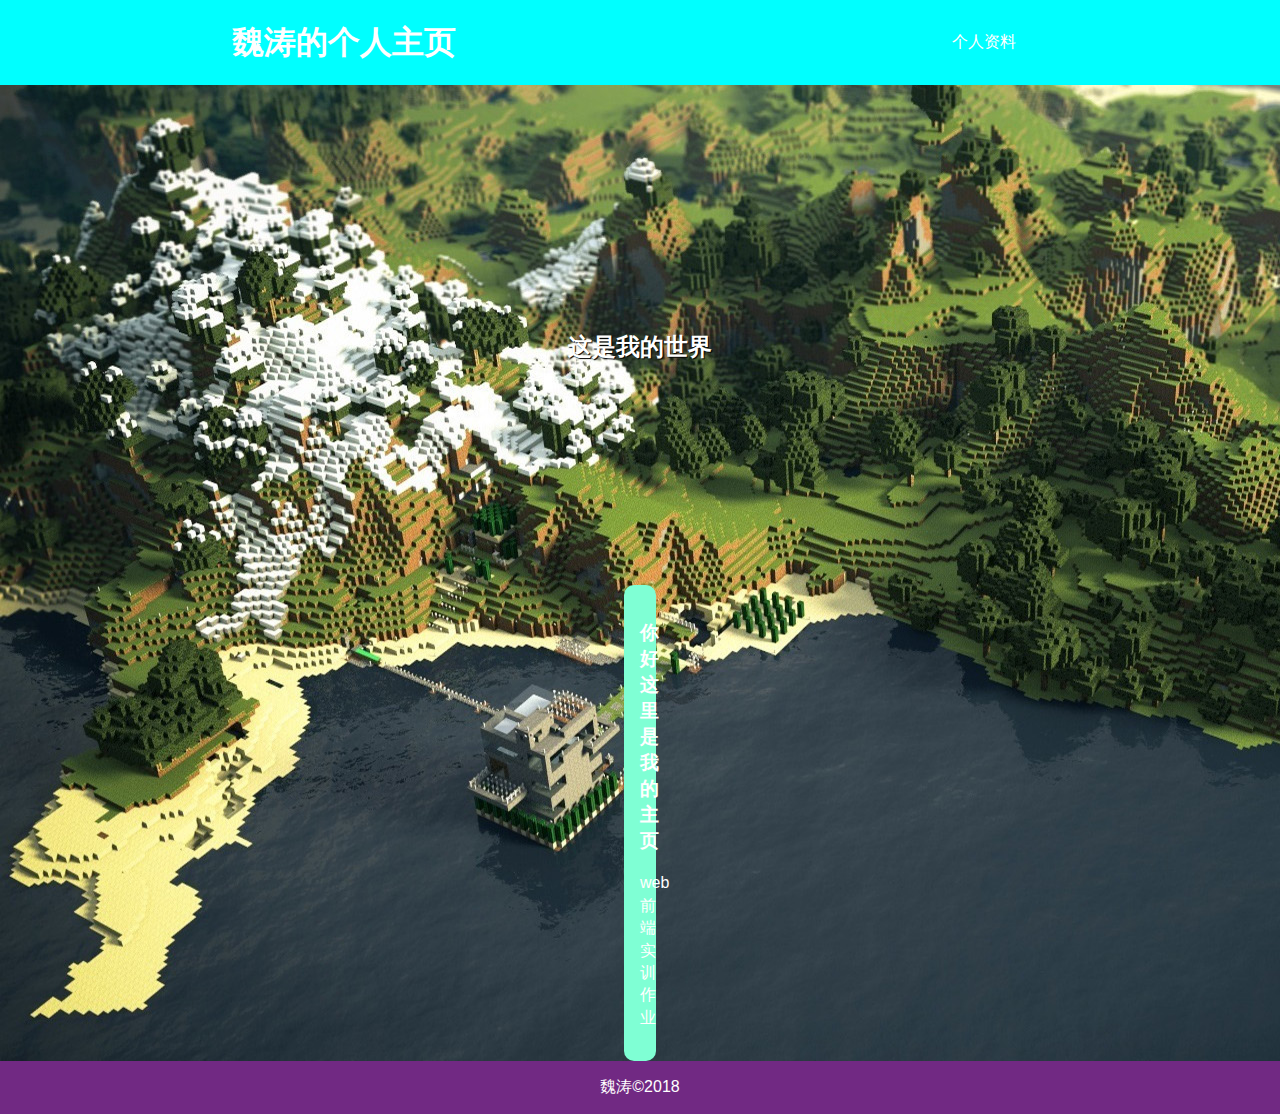
<file: index.html>
<!DOCTYPE html>
<html>

<head>
    <title>阿涛.com</title>
    <link rel="stylesheet" href="css/normalize.css">
    <link rel="stylesheet" href="css/style.css">
    <!--让网页支持utf-8编码，消除乱码-->
    <meta charset="utf-8">
</head>

<body>

    <!--在下方书写导航条-->
    <div class="wrap">
        <header class="main-header">
            <h1 class="logo"><a href="#">魏涛的个人主页</a></h1>
            <ul class="navlist">
                <li><a href="index2.html">个人资料</a>
            </ul>
        </header>

        <section class="banner">
            <h2>这是我的世界</h2>
        </section>

        <section class="container">

            <div class="col TT">
                <h3>你好这里是我的主页</h3>
                <p>web前端实训作业</p>
            </div>

        </section>

    </div>
    <footer>魏涛&copy;2018</footer>



</body>

</html>
</file>
<file: css/style.css>
/* ================================= 
全局设置
==================================== */
* {
    box-sizing: border-box; /*让内边距无法改变盒模型的长宽*/
    list-style: none;    /*去除ul的小圆点*/
    text-decoration: none; /*去除超链接的下划线*/
}
/* ================================= 
移动优先CSS规则
==================================== */
.main-header {
    text-align: center;
    background-color:aqua;
}
.logo {
    margin: 0;  /*重置logo的外边距*/
}

.logo a:hover {
    text-shadow: 1px 1px 1px black;
    transition: .3s;
}

.logo a {
    padding: .5em 0;  /*改变logo的上下内边距*/
}

.navlist li a {
    padding: 1em 0;   /*改变导航条超链接的上下内边距*/
}

/*当鼠标移动到导航项目时，改变背景颜色*/
.navlist li a:hover {
    background-color:#7DB534;
    transition: .3s;
    text-shadow: 1px 1px 1px black;
}

a {
    /*将所有超链接变成块级元素block(超链接默认的显示方式是线级元素inline)*/
    display:block;
    color: white;
}

footer {
    text-align: center;
    padding: 1em 0;
    background-color: #712983;
    color: white;
}

.wrap {
    min-height: calc(100vh - 54px);
    background: url("../images/mc.jpg");
    display: flex;
    flex-direction: column;
}

.banner {
    
    background-size: cover;
    background-position: center center;
    text-align: center;
    padding: 1em 0;
    height: 250px;
    display: flex;
    flex-direction: column;
    justify-content: center;
    color: white;
    text-shadow:1px 1px 1px black;
}

h1, h2 {
    margin: 0;
}

h2 {
    padding-top: 1em;
}
.container{
    
    margin:auto;
}
.col{
    padding: 1em;
    background-color:mediumvioletred;
    color: white;
}
.col p{
    line-height: 1.4;
}
.col h3{
    text-align: center;
}

.TT{
    background-color:aquamarine;
    text-align: center;
    width: 30px;
}

/* ================================= 
媒体查询:700px宽
==================================== */
@media (min-width:700px) {
    .main-header {
        display: flex;
        justify-content: space-around;
        align-items: center;
    }
    
    .navlist {
        display: flex;
        align-items: stretch;

    }
    
    .navlist li a {
        padding: 2em 2em;
        
    }
    
    .banner {
        height: 500px;
    }
    .container{
        width: 6
            0%;
        display: flex;
        margin-top: auto;
        align-self: center;
        /*padding: 2em 0;*/
    }
    .col{
        flex-basis: 20%;
        margin: 0 1em;
        border-radius: 10px;
        margin: auto;
    }
    .col:hover{
        box-shadow: 2px 2px 2px rgba(0,0,0,0.5);
        transition: .3s;
        cursor: default;
    }

}
</file>
